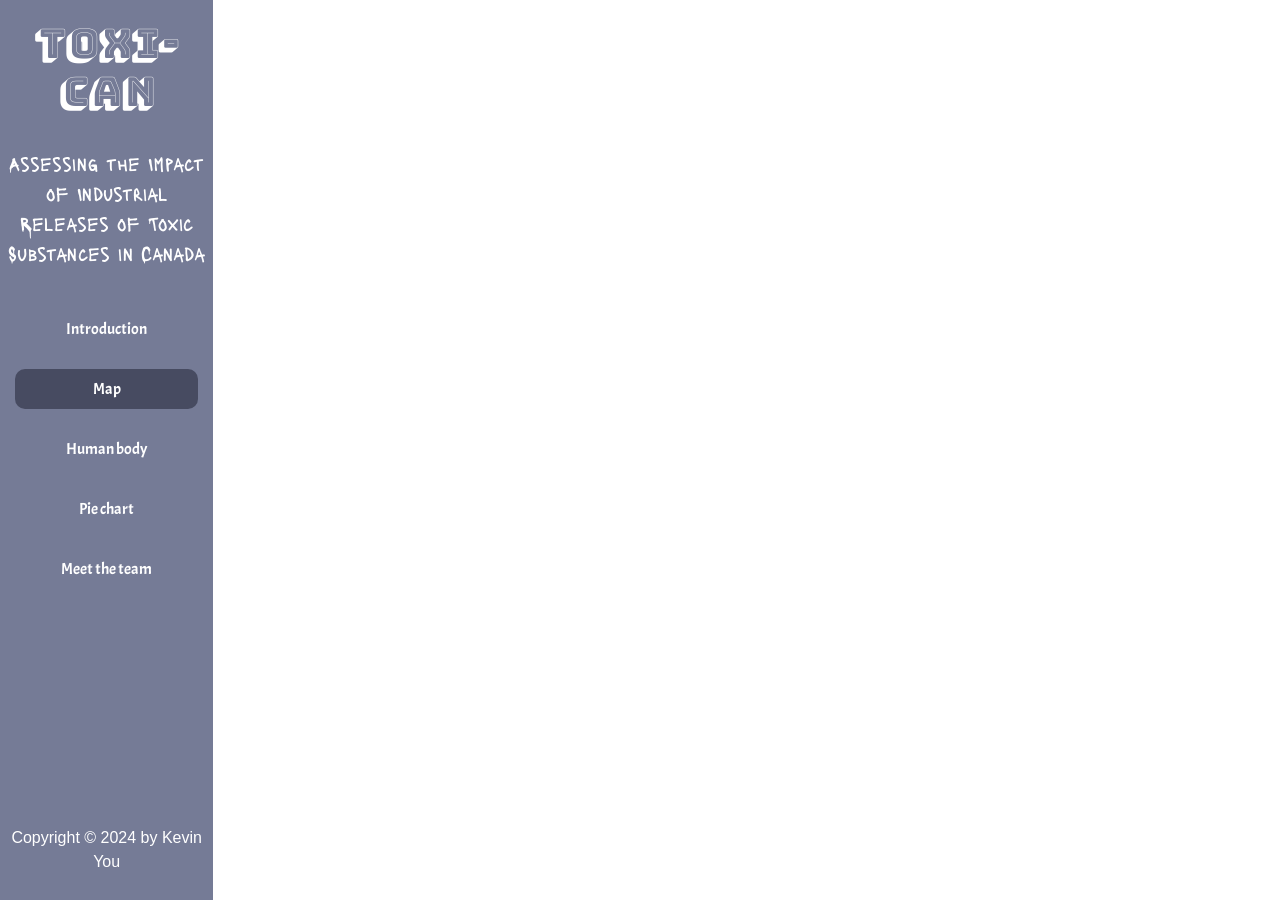
<file: html/map.html>
<!DOCTYPE html>
<html lang="en">
  <head>
    <meta charset="UTF-8" />
    <meta name="viewport" content="width=device-width, initial-scale=1.0" />
    <title>Toxi-Can</title>
    <link
      href="https://maxcdn.bootstrapcdn.com/bootstrap/4.5.2/css/bootstrap.min.css"
      rel="stylesheet"
    />
    <link
      rel="stylesheet"
      href="https://stackpath.bootstrapcdn.com/bootstrap/4.5.2/css/bootstrap.min.css"
    />
    <link
      rel="stylesheet"
      href="https://cdnjs.cloudflare.com/ajax/libs/font-awesome/6.0.0-beta3/css/all.min.css"
    />
    <link
      rel="stylesheet"
      href="https://fonts.googleapis.com/css?family=Bungee Shade"
    />
    <link
    rel="stylesheet"
    href="https://fonts.googleapis.com/css?family=Lacquer"
    />
    <link
    rel="stylesheet"
    href="https://fonts.googleapis.com/css?family=Acme"
    />
    <link rel="stylesheet" href="../style.css" />
  </head>
  <body>
    <nav class="navbar top-bar top-bar-item">
      <div
        class="collapse navbar-collapse top-bar-item d-md-block"
        id="navbarSupportedContent"
      >
        <ul class="navbar-nav mr-auto top-bar-item">
          <li class="nav-item">
            <a class="nav-link top-bar-button toggle-sidebar-button"
              ><i class="fas fa-bars"></i
            ></a>
          </li>
        </ul>
      </div>
    </nav>
    <div class="container-fluid">
      <div class="row">
        <nav class="col-md-2 d-none d-md-block sidebar">
          <div class="logo-dashboard">
            <h1>Toxi-Can</h1>
          </div>
          <div class="sidebar-header">
            <p>Assessing the Impact of Industrial Releases of Toxic Substances in Canada </p>
          </div>
          <ul class="nav flex-column">
            <li class="nav-item">
              <a class="nav-link" href="../index.html">Introduction</a>
            </li>
            <li class="nav-item">
              <a class="nav-link active" href="map.html">Map</a>
            </li>
            <li class="nav-item">
              <a class="nav-link" href="human.html">Human body</a>
            </li>
            <li class="nav-item">
              <a class="nav-link" href="pie.html">Pie chart</a>
            </li>
            <li class="nav-item">
              <a class="nav-link" href="team.html">Meet the team</a>
            </li>
          </ul>

          <footer class="sidebar-footer">
            <p>Copyright &copy; 2024 by Kevin You</p>
          </footer>
        </nav>

        <div class="col-md-10 main-content">
          <div class="row flex-nowrap mb-3">
            <div class="col-12 d-flex flex-column">
                <iframe src="https://kluckyyou.shinyapps.io/map_combined/" width="100%" height="100%" style="border: none; overflow-y: auto;"></iframe>

                <!-- insert content -->
            </div>
          </div>

        </div>
      </div>
    </div>

    <script src="https://code.jquery.com/jquery-3.5.1.slim.min.js"></script>
    <script src="https://cdn.jsdelivr.net/npm/@popperjs/core@2.9.2/dist/umd/popper.min.js"></script>
    <script src="https://maxcdn.bootstrapcdn.com/bootstrap/4.5.2/js/bootstrap.min.js"></script>

    <script>
      $(document).ready(function () {
        $(".toggle-sidebar-button").click(function () {
          $(".sidebar").toggleClass("active");
        });
      });
    </script>
  </body>
</html>
</file>
<file: style.css>
body {
  padding-top: 0;
  margin: 0;
  height: 100%;
}

.container-fluid .row {
  height: 100%;
}

.sidebar {
  background-color: #757b96;
  padding: 1.25rem 0;
  color: white;
  min-height: 100vh;
}

.top-bar {
  background-color: #7e8397 !important;
  position: fixed;
  top: 0;
  width: 100%;
  height: 40px;
  padding-top: 5px;
  z-index: 10000;
 overflow: unset !important;
}

h4{
  margin:1rem;
}


/* Apply similar styles to top-bar buttons */
.top-bar-button{
  float: left !important;
  color: white !important; /* Match text color */
  background-color: #8c909e; /* Match sidebar button background color */
  padding: 0.3125rem 1.25rem; /* Adjust padding to match sidebar */
  margin-right: 1.25rem; /* Provide some margin around the buttons */
  border-radius: 0.625rem; /* Match the border-radius for rounded corners */
  text-decoration: none; /* Remove underline from links */
  display: inline-block; /* Needed to apply padding and margin correctly */
}

.top-bar-button:hover{
  background-color: #4f5266; /* Slightly lighter color on hover, similar to sidebar behavior */
  text-decoration: none; /* Ensure no underline on hover */
}

.fa-bars {
  color: white;
  font-size: 20px !important;
}

.sidebar .nav-link {
  color: white;
  margin: 0.625rem 0.9375rem;
  border-radius: 0.625rem;
}

.sidebar .nav-link:hover {
  background-color: #50525e;
}

.active {
  background-color: #474b61;
}

.logo-dashboard {
  text-align: center;
  font-family: "Bungee Shade";

  margin-bottom: 2rem;
}

.container {
  margin-top: 5rem;
}

.sidebar-header {
  text-align: center;
  padding-bottom: 0.9375rem;
  font-size: 1.25rem;
  color: #ffffff !important;
  font-family: "Lacquer";
}

.nav-item {
  text-align: center;
  font-family: "Acme";
}

.sidebar .nav {
  flex-grow: 1;
  display: flex;
  flex-direction: column;
}

.sidebar-footer {
  position: absolute;
  bottom: 0;
  left: 0;
  width: 100%;
  text-align: center;
  padding: 0.625rem 0;
  background-color: #757b96;
}

.main-content {
  background-color: white;
  padding: 1.25rem;
  display: flex;
  flex-direction: column;
  align-items: stretch;
  min-height: 90vh;
  overflow-y: auto;
}

.big-box {
  background-color: white;
  flex-grow: 1;
  flex-direction: column;
  border-radius: 0.9375rem;
  align-items: center;
  display: flex;
  overflow-y: auto;
  justify-content: center;
  font-family: "Acme";
}

.d-none {
  display: none; /* Hide the file input */
}


@media (min-width: 768px) {
  .toggle-schedule-button {
    display: none !important;
  }
  .top-bar-item {
    display: none !important;
  }
}

@media (max-width: 767px) {
  body {
    padding-top: 40px;
  }

  .sidebar.active {
    display: block !important; /* Show the sidebar */
    position: fixed; /* Position fixed to stay in place during scroll */
    top: 0;
    left: 0;
    width: 100%; /* Full width */
    height: 100%; /* Full screen height */
    overflow-y: auto; /* Enable scrolling */
    background-color: #5c6172; /* Sidebar background color */
    z-index: 1001; /* Ensure it's above other content */
    padding-top: 40px; /* Adjust based on your top bar height */
  }

  .top-bar-item {
    display: flex !important;
  }

  .sidebar {
    display: none;
    top: 0;
    left: 0;
    width: 100%;
    height: 100%;
    background-color: rgba(0, 0, 0);
    z-index: 1001;
    justify-content: center;
    align-items: center;
    max-width: 100%;
    max-height: 100%;
  }

  .toggle-schedule-button {
    display: flex !important;
  }

}

.team-list {
  display: flex;
  flex-wrap: wrap;
  list-style-type: none;
  padding: 0;
  margin: 0;
  justify-content: center;
}

.team-list li {
  flex: 0 0 30%; /* Adjust size; each item takes ~30% of the row */
  max-width: 200px; /* Optional: Prevent items from becoming too large */
  margin: 15px;
  text-align: center;
}

.team-list img {
  width: 200px;
  height: 200px;
  border-radius: 70%; /* Circular images */
  object-fit: cover; /* Ensure images maintain aspect ratio */
}

.team-list p {
  margin-top: 1rem;
  font-size: 1rem;
  font-family: 'Acme', sans-serif; /* Matches the imported font */
  color: #333; /* Optional: Adjust text color */
}
</file>
